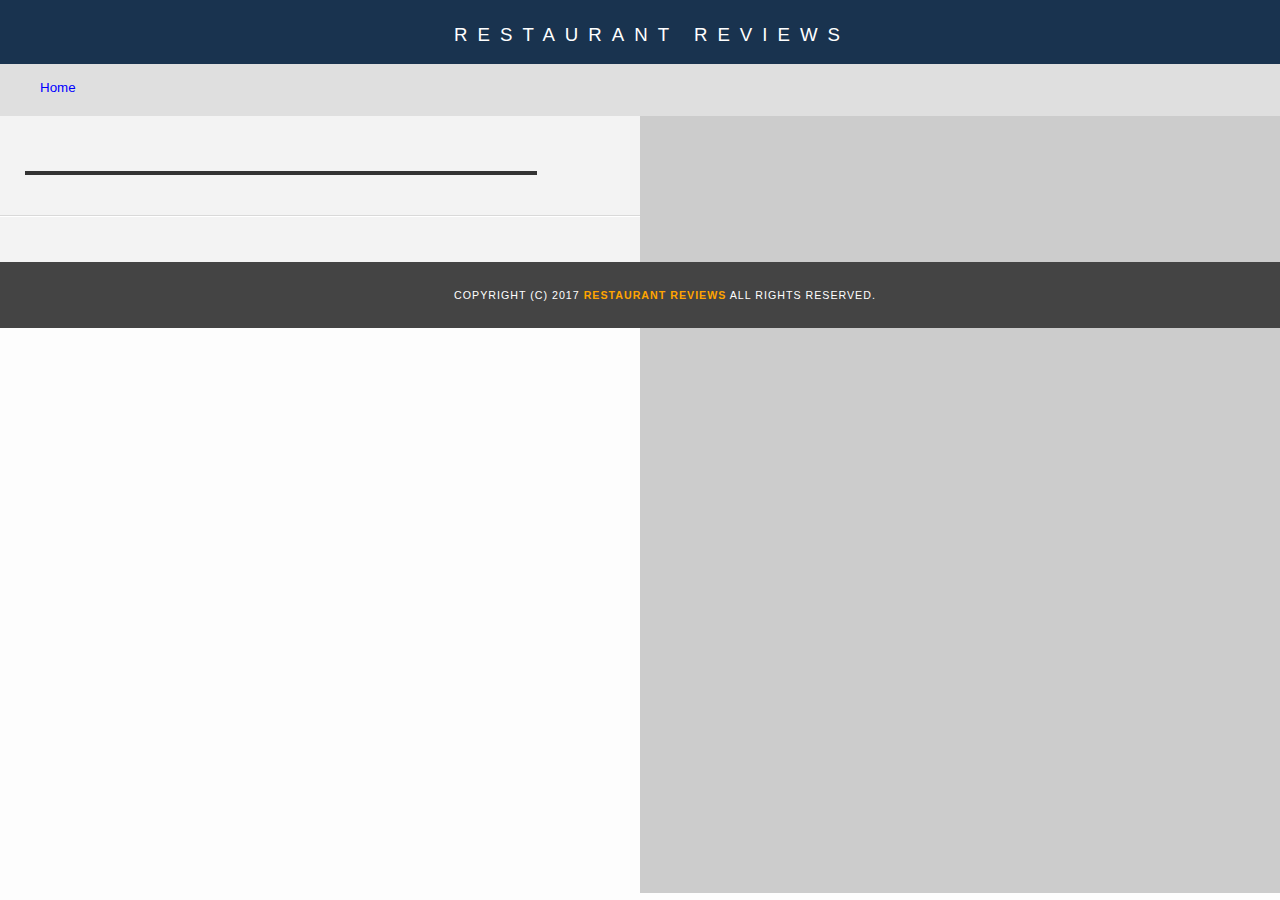
<file: restaurant.html>
<!DOCTYPE html>
<html lang="en">

<head>
    <meta charset="UTF-8">
    <meta http-equiv="X-UA-Compatible" content="IE=edge">
    <meta name="viewport" content="width=device-width, initial-scale=1">
    <!-- Normalize.css for better cross-browser consistency -->
    <link rel="stylesheet" src="//normalize-css.googlecode.com/svn/trunk/normalize.css" />
    <!-- Main CSS file -->
    <link rel="stylesheet" href="css/styles.css" type="text/css">
    <link rel="stylesheet" href="https://unpkg.com/leaflet@1.3.1/dist/leaflet.css" integrity="sha512-Rksm5RenBEKSKFjgI3a41vrjkw4EVPlJ3+OiI65vTjIdo9brlAacEuKOiQ5OFh7cOI1bkDwLqdLw3Zg0cRJAAQ==" crossorigin="" />
    <title>Restaurant Info</title>
</head>

<body class="inside">
    <!-- Beginning header -->
    <header>
        <!--<a href="#restaurant-name" class="skip-link" tabindex="1">Skip to main content</a>-->
        <!-- Beginning nav -->
        <nav aria-label="Breadcrumb">
            <h1><a aria-label="Home" tabindex="1" href="/" alt title="Restaurant Reviews">Restaurant Reviews</a></h1>
        </nav>
        <!-- Beginning breadcrumb -->
        <ul id="breadcrumb">
            <li><a aria-label="Menu home" href="/" alt title="Home">Home</a></li>
        </ul>
        <!-- End breadcrumb -->
        <!-- End nav -->
    </header>
    <!-- End header -->

    <!-- Beginning main -->
    <main id="maincontent">
        <!-- Beginning map -->
        <section id="map-container" role="application" aria-label="Mapbox Maps">
            <div aria-labelledby="map-container" id="map"></div>
        </section>
        <!-- End map -->
        <!-- Beginning restaurant -->
        <section role="contentinfo" aria-label="Restaurant Info" id="restaurant-container">
            <h2 id="restaurant-name"></h2>
            <img id="restaurant-img">
            <p id="restaurant-cuisine"></p>
            <p id="restaurant-address"></p>
            <table id="restaurant-hours"></table>
        </section>
        <!-- end restaurant -->
        <!-- Beginning reviews -->
        <section role="contentinfo" aria-label="Restaurant Reviews" id="reviews-container">
            <ul aria-label="reviews" id="reviews-list"></ul>
        </section>
        <!-- End reviews -->
    </main>
    <!-- End main -->

    <!-- Beginning footer -->
    <footer id="footer">
        Copyright (c) 2017 <a href="/" alt title="Restaurant Reviews"><strong>Restaurant Reviews</strong></a> All Rights Reserved.
    </footer>
    <!-- End footer -->
    <script src="https://unpkg.com/leaflet@1.3.1/dist/leaflet.js" integrity="sha512-/Nsx9X4HebavoBvEBuyp3I7od5tA0UzAxs+j83KgC8PU0kgB4XiK4Lfe4y4cgBtaRJQEIFCW+oC506aPT2L1zw==" crossorigin=""></script>
    <!-- Beginning scripts -->
    <!-- Database helpers -->
    <script type="text/javascript" src="js/dbhelper.js"></script>
    <!-- Main javascript file -->
    <script type="text/javascript" src="js/restaurant_info.js"></script>
    <script src="js/register-sw.js"></script>
    <!-- Google Maps -->
    <!--  <script async defer src="https://maps.googleapis.com/maps/api/js?key=AIzaSyA_tKbW6A5pQ-eupxI56myUnHLqYCzOjKo&libraries=places&callback=initMap"></script> -->
    <!-- End scripts -->

</body>

</html>
</file>
<file: css/styles.css>
@charset "utf-8";

/* CSS Document */

body,
td,
th,
p {
    font-family: Arial, Helvetica, sans-serif;
    font-size: 10pt;
    color: #333;
    line-height: 1.5;
}

body {
    background-color: #fdfdfd;
    margin: 0;
    position: relative;
}

ul,
li {
    font-family: Arial, Helvetica, sans-serif;
    font-size: 10pt;
    color: #333;
}

a {
    color: orange;
    text-decoration: none;
}

a:hover,
a:focus {
    color: red;
    text-decoration: none;
}

a img {
    border: none 0px #fff;
}

h1,
h2,
h3,
h4,
h5,
h6 {
    font-family: Arial, Helvetica, sans-serif;
    margin: 0 0 20px;
}

article,
aside,
canvas,
details,
figcaption,
figure,
footer,
header,
hgroup,
menu,
nav,
section {
    display: block;
}

#maincontent {
    background-color: #f3f3f3;
    min-height: 100%;
    /* display: flex;
    * flex-direction: column;
    */
}

#footer {
    background-color: #444;
    color: white;
    font-size: 8pt;
    letter-spacing: 1px;
    padding: 25px;
    text-align: center;
    text-transform: uppercase;
}


/* ====================== Navigation ====================== */

nav {
    width: 100%;
    height: auto;
    background-color: #19334f;
    text-align: center;
    /* display: flex; */
    padding: 12px;
}

nav h1 {
    margin: auto;
}

nav h1 a {
    color: #fff;
    font-size: 14pt;
    font-weight: 200;
    letter-spacing: 10px;
    text-transform: uppercase;
}

#breadcrumb {
    padding: 10px 40px 16px;
    list-style: none;
    background-color: rgb(223, 223, 223);
    font-size: 17px;
    margin: 0;
    width: 100%
}


/* Display list items side by side */

#breadcrumb li {
    display: inline;
}


/* Add a slash symbol (/) before/behind each list item */

#breadcrumb li+li:before {
    padding: 8px;
    color: #333;
    content: "/\00a0";
}


/* Add a color to all links inside the list */

#breadcrumb li a {
    color: blue;
    text-decoration: none;
}


/* Add a color on mouse-over */

#breadcrumb li a:hover {
    color: #01447e;
    text-decoration: underline;
}


/* ====================== Map ====================== */

#map {
    height: 400px;
    width: 100%;
    background-color: #ccc;
}


/* ====================== Restaurant Filtering ====================== */

.filter-options {
    width: 100%;
    height: auto;
    background-color: #19334f;
    align-items: center;
    padding: 12px 6px;
}

.filter-options h2 {
    color: white;
    font-size: 1rem;
    font-weight: normal;
    line-height: 1;
    margin: 0 20px;
}

.filter-options select {
    background-color: white;
    border: 1px solid #fff;
    font-family: Arial, sans-serif;
    font-size: 11pt;
    height: 35px;
    letter-spacing: 0;
    margin: 10px;
    padding: 0 10px;
    width: 200px;
}


/* ====================== Restaurant Listing ====================== */

#restaurants-list {
    background-color: #f3f3f3;
    list-style: outside none none;
    margin: 0;
    padding: 30px 15px 60px;
    text-align: center;
    display: flex;
    flex-wrap: wrap;
    justify-content: center;
}

#restaurants-list li {
    background-color: #fff;
    border: 2px solid #ccc;
    font-family: Arial, sans-serif;
    margin: 15px;
    min-height: auto;
    padding: 25px 30px 25px;
    text-align: left;
    width: 300px;
}

#restaurants-list .restaurant-img {
    background-color: #ccc;
    display: block;
    margin: 0;
    max-width: 100%;
    /* min-height: 248px; */
    min-width: 125px;
}

#restaurants-list li h1 {
    color: #7c5421;
    font-family: Arial, sans-serif;
    font-size: 14pt;
    font-weight: 200;
    letter-spacing: 0;
    line-height: 1.3;
    margin: 20px 0 10px;
    text-transform: uppercase;
}

#restaurants-list p {
    margin: 0;
    font-size: 11pt;
}

#restaurants-list li a {
    background-color: #19334f;
    border-bottom: 3px solid #eee;
    color: #fff;
    display: inline-block;
    font-size: 10pt;
    margin: 15px 0 0;
    padding: 8px 30px 10px;
    text-align: center;
    text-decoration: none;
    text-transform: uppercase;
}


/* ====================== Restaurant Details ====================== */

.inside header {
    position: fixed;
    top: 0;
    width: 100%;
    z-index: 1000;
    /* background-color: lightgray; */
}

.inside #map-container {
    background: blue none repeat scroll 0 0;
    height: 87%;
    position: fixed;
    right: 0;
    top: 110px;
    width: 50%;
}

.inside #map {
    background-color: #ccc;
    height: 100%;
    width: 100%;
}

.inside #footer {
    bottom: 0;
    position: absolute;
    width: 100%;
}

#restaurant-name {
    color: #7c5421;
    font-family: Arial, sans-serif;
    font-size: 20pt;
    font-weight: 200;
    letter-spacing: 0;
    margin: 15px 3px 30px;
    padding: 0 15px 0 0;
    text-transform: uppercase;
    line-height: 1.1;
}

#restaurant-img {
    width: 80%;
}

#restaurant-address {
    font-size: 12pt;
    margin: 10px 0px;
    padding: 0 20px 0 0;
}

#restaurant-cuisine {
    background-color: #333;
    color: #ddd;
    font-size: 12pt;
    font-weight: 300;
    letter-spacing: 10px;
    margin: 0 0 20px;
    padding: 2px 0;
    text-align: center;
    text-transform: uppercase;
    width: 80%;
}

#restaurant-container,
#reviews-container {
    border-bottom: 1px solid #d9d9d9;
    border-top: 1px solid #fff;
    padding: 120px 25px 20px 25px;
    width: 50%;
}

#reviews-container {
    padding: 30px 20px 80px;
}

#reviews-container h2 {
    color: #7c5421;
    font-size: 24pt;
    font-weight: 300;
    letter-spacing: -1px;
    padding-bottom: 1pt;
}

#reviews-list {
    margin: 0 35px 0 0;
    padding: 0 20px 0 0;
}

#reviews-list li {
    background-color: #fff;
    border: 2px solid #f3f3f3;
    display: block;
    list-style-type: none;
    margin: 0 0 30px;
    overflow: hidden;
    padding: 0 20px 20px;
    position: relative;
    width: 85%;
}

#reviews-list li p {
    margin: 0 0 10px;
}

#restaurant-hours td {
    color: #666;
    max-width: 100%;
    padding: 0 20px 0 0;
}

@media screen and (max-width: 420px) {
    .inside #map-container {
        top: 155px;
    }
}

@media screen and (min-width: 420px) {
    .inside #map-container {
        top: 110px;
    }
}

@media screen and (max-width: 444px) {
    nav h1 {
        padding: 8px;
    }
    /*   .inside #map-container {
        top: 155px;
    } 
    */
    #restaurant-container {
        padding: 170px 20px;
    }
    #restaurant-cuisine {
        font-size: 9pt;
    }
    #restaurant-name #reviews-container {
        font-size: 16pt;
    }
}

@media screen and (min-width: 444px) {
    .filter-options {
        text-align: center;
    }
}

@media screen and (min-width: 680px) {
    #restaurants-list li {
        max-width: 45%;
    }
}

@media screen and (min-width: 1035px) {
    #restaurants-list li {
        max-width: 100%;
    }
}


/*
@media screen and (min-width: 500px) {
    #restaurants-list {
        max-width: 499px;
    }
}
*/


/* === Focus and Hover indicator for non-mouse users === */

#neighborhoods-select:focus,
#neighborhoods-select:hover {
    border-color: red;
    border-width: 3px;
}

#cuisines-select:focus,
#cuisines-select:hover {
    border-color: red;
    border-width: 3px;
}

#restaurants-list li a:focus,
#restaurants-list li a:hover {
    border-color: red;
    border-width: 3px;
}

#breadcrumb li a:focus,
#breadcrumb li a:hover {
    color: red;
    text-decoration: none;
}


/* === Adding a skiplink === */

.skip-link {
    display: block;
    position: absolute;
    top: 15px;
    left: -1000px;
    /* background-color: white; */
    padding: 5px 10px;
}

.skip-link:focus {
    left: 15px;
}
</file>
